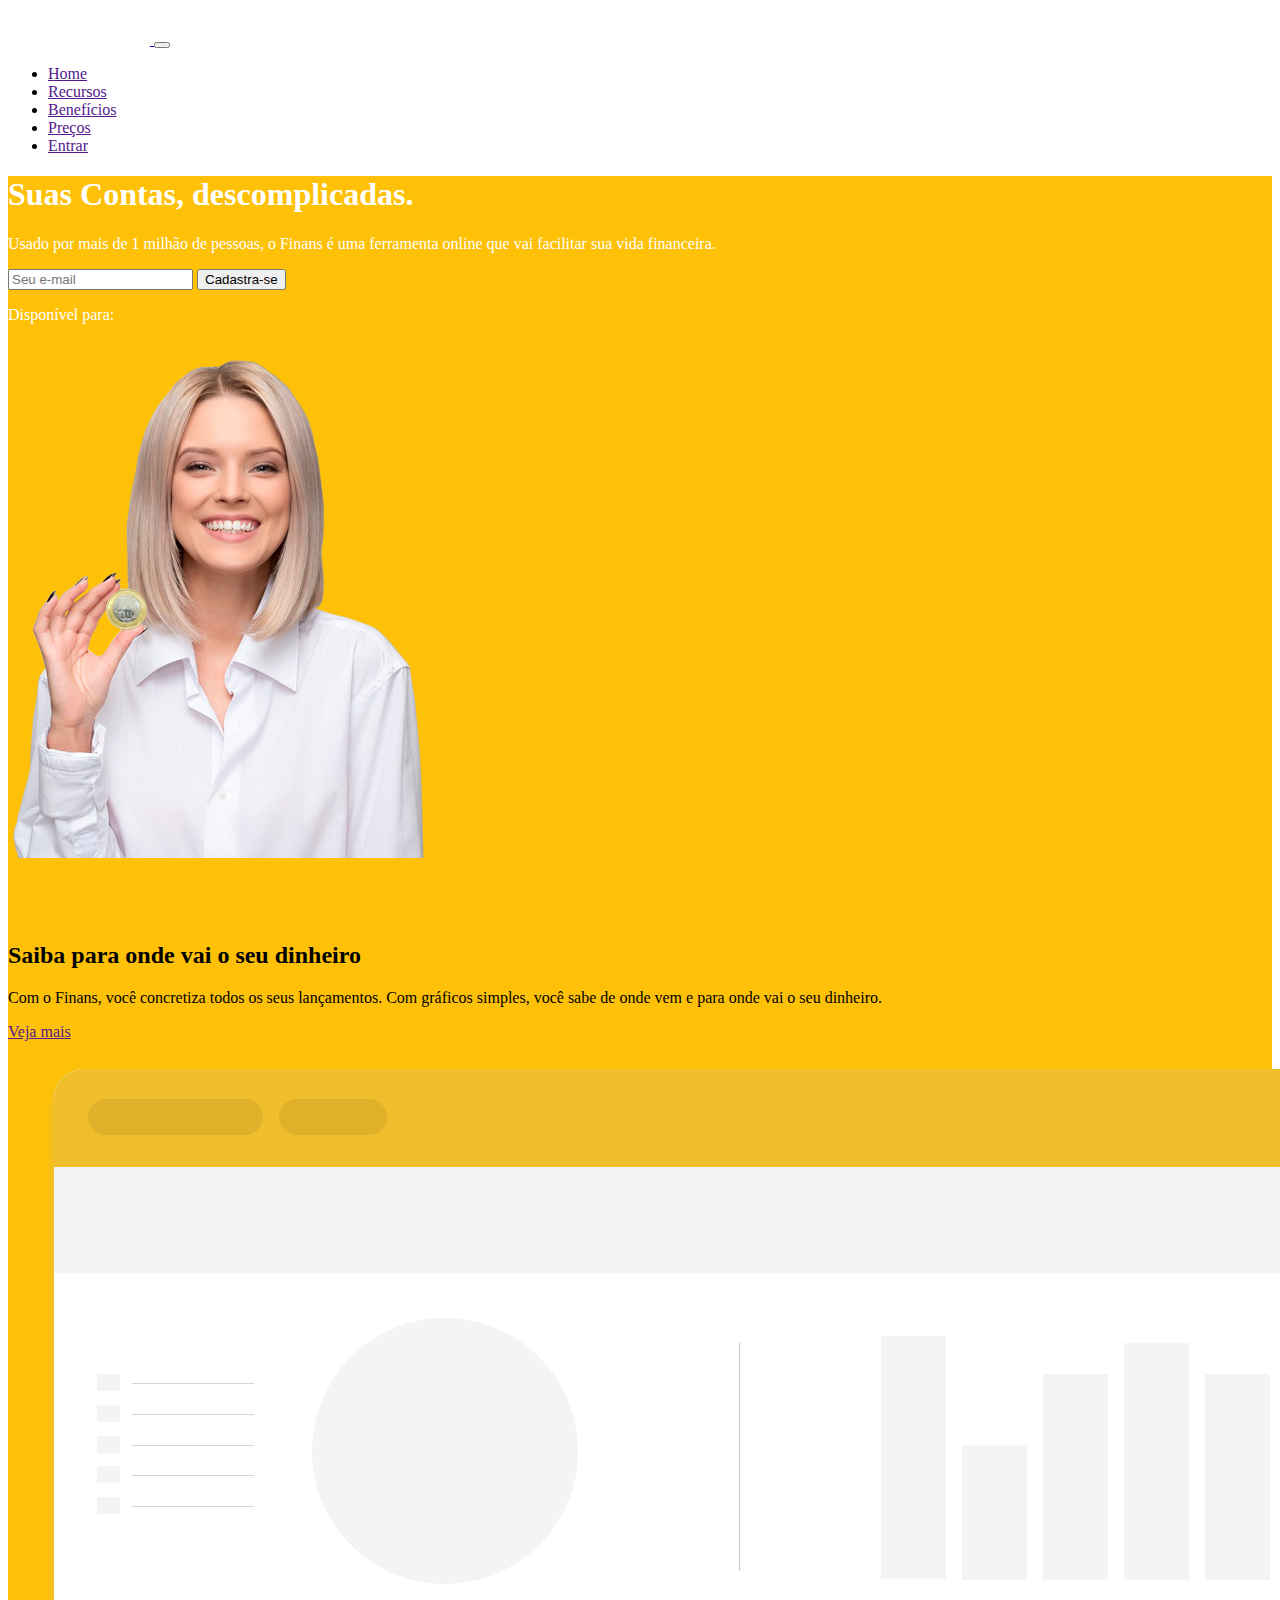
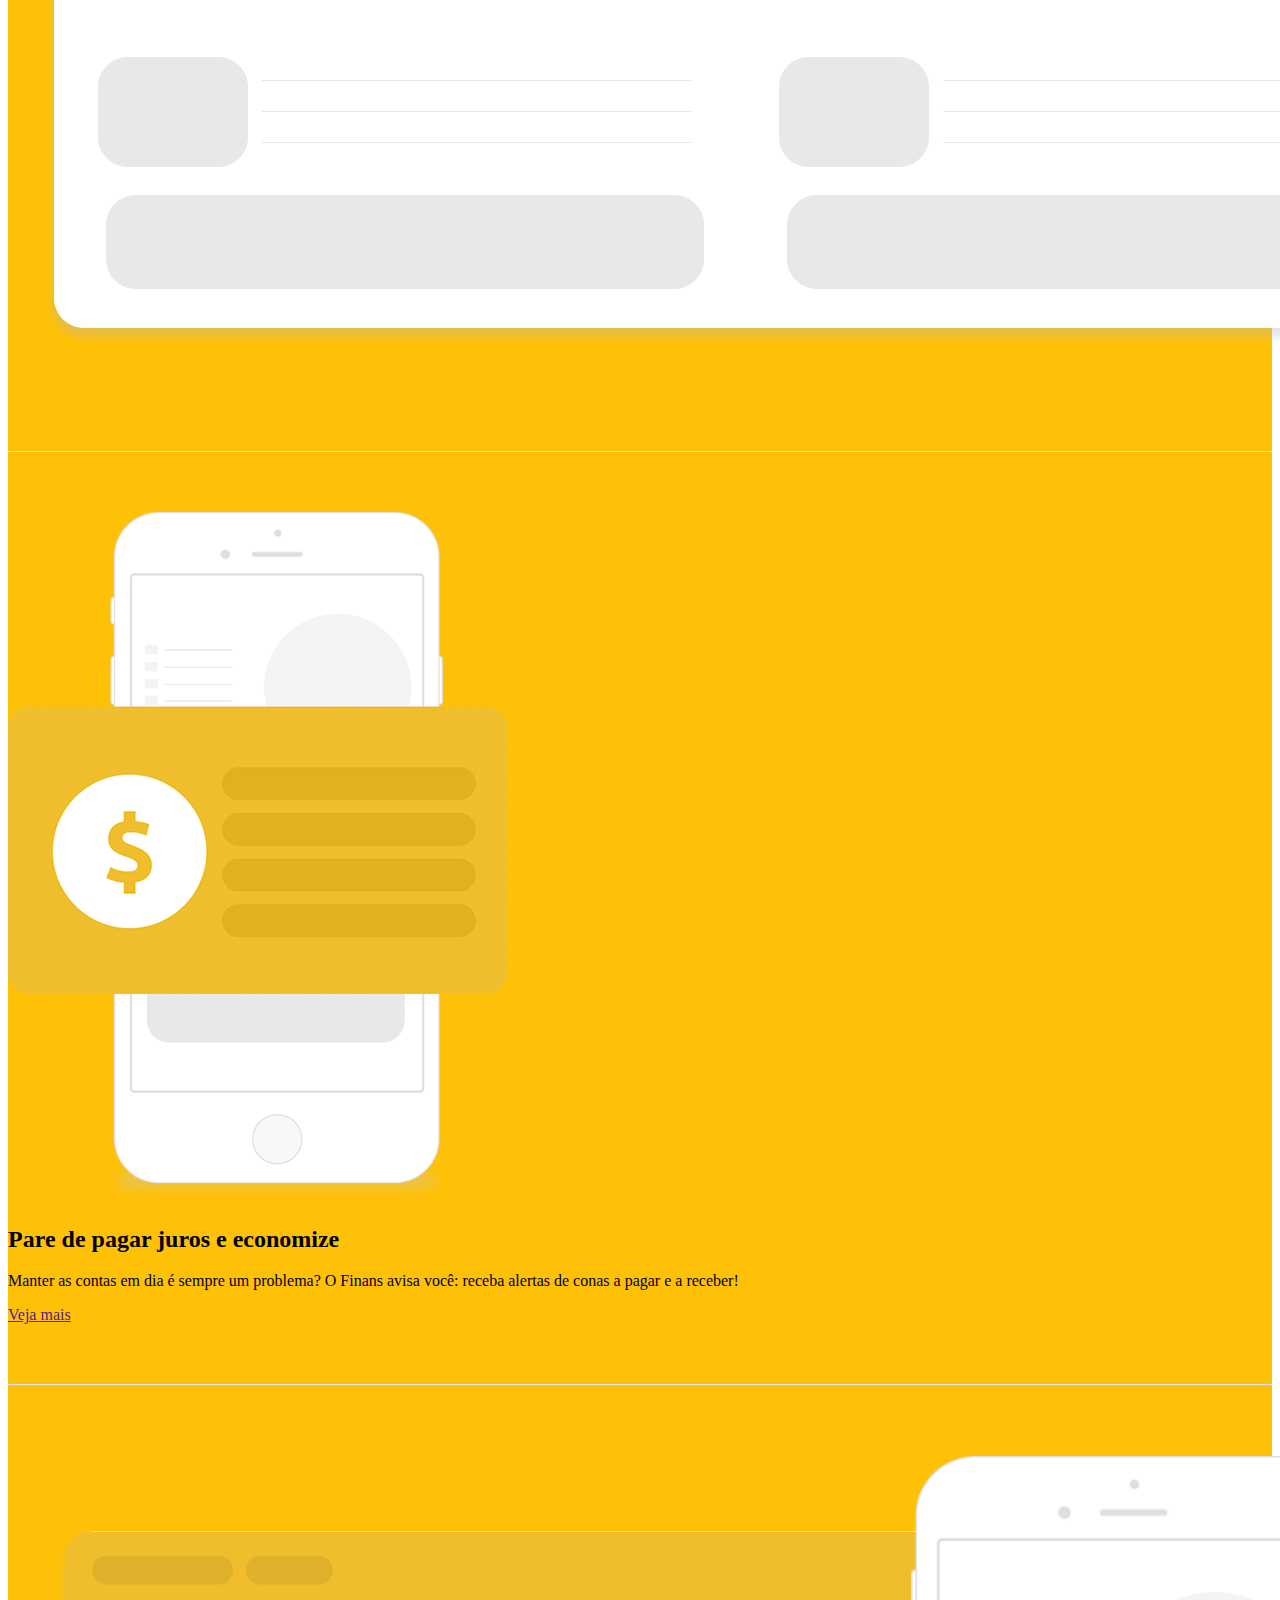
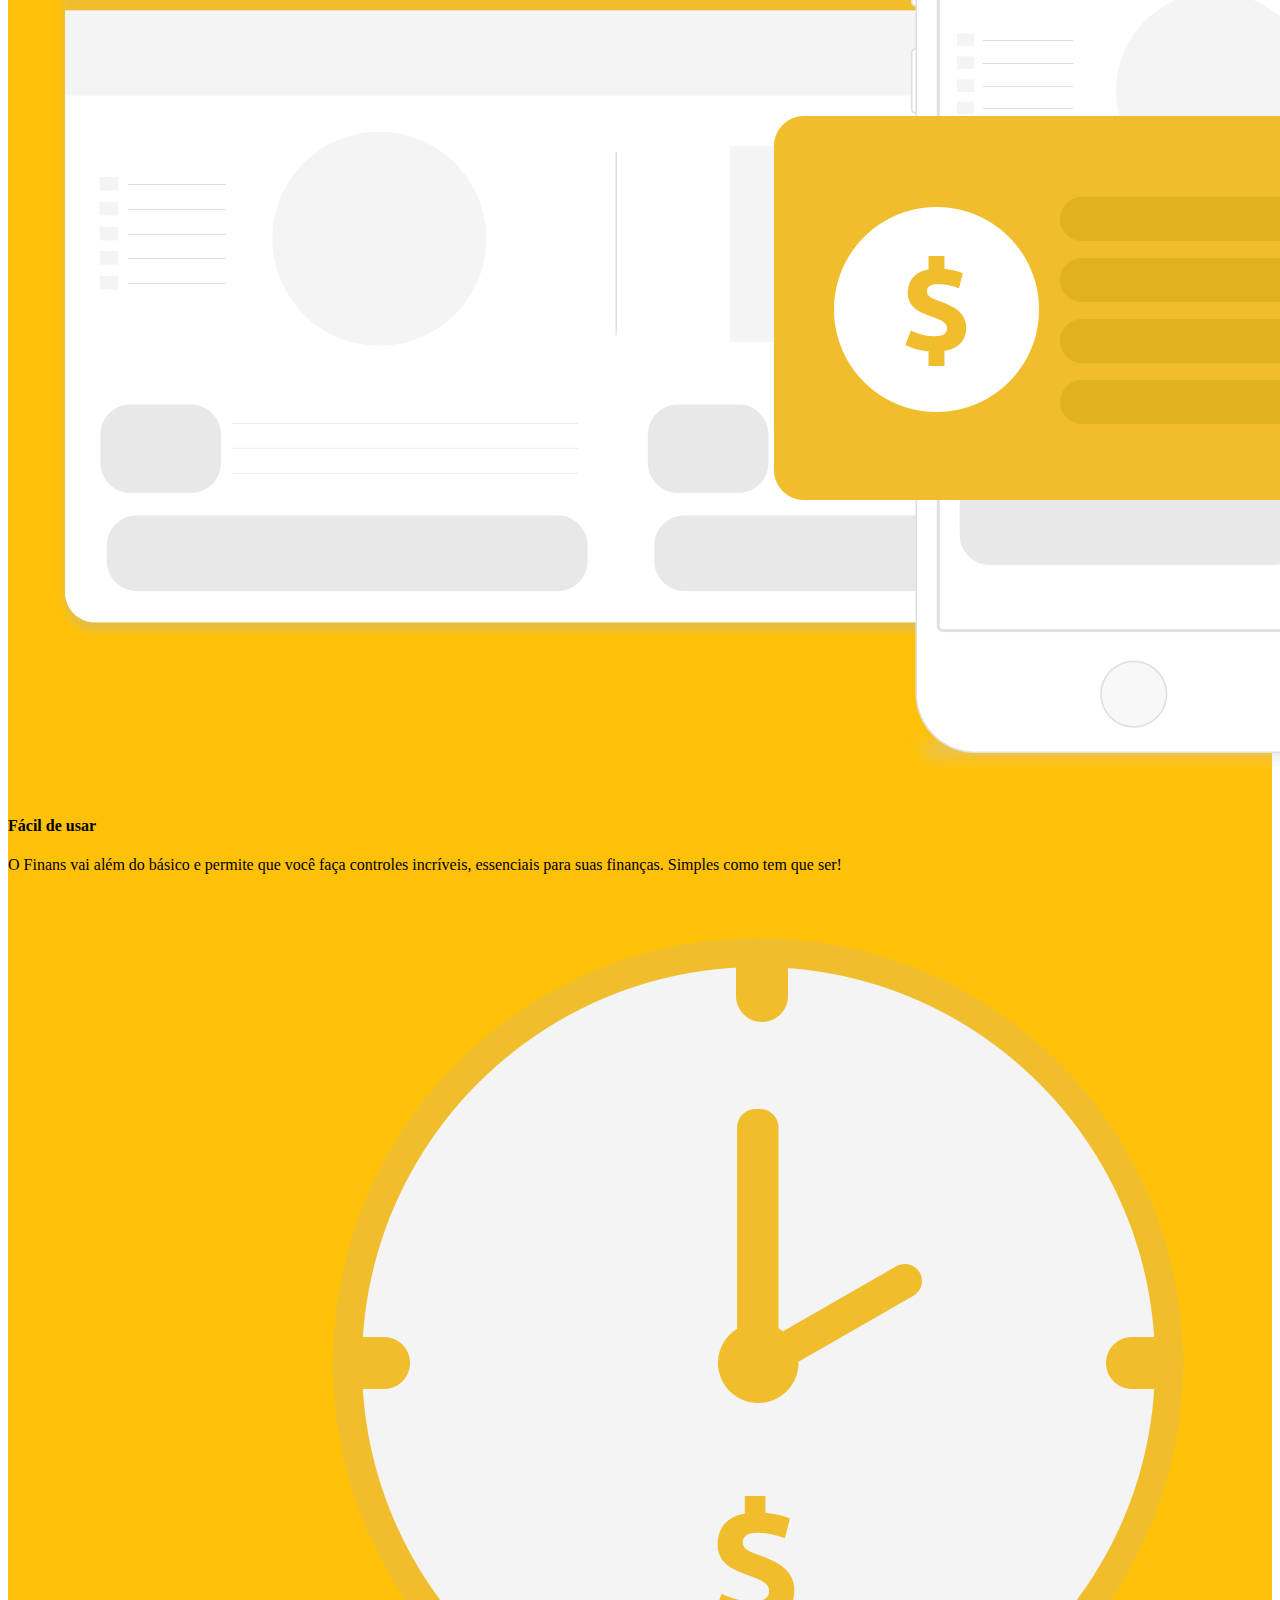
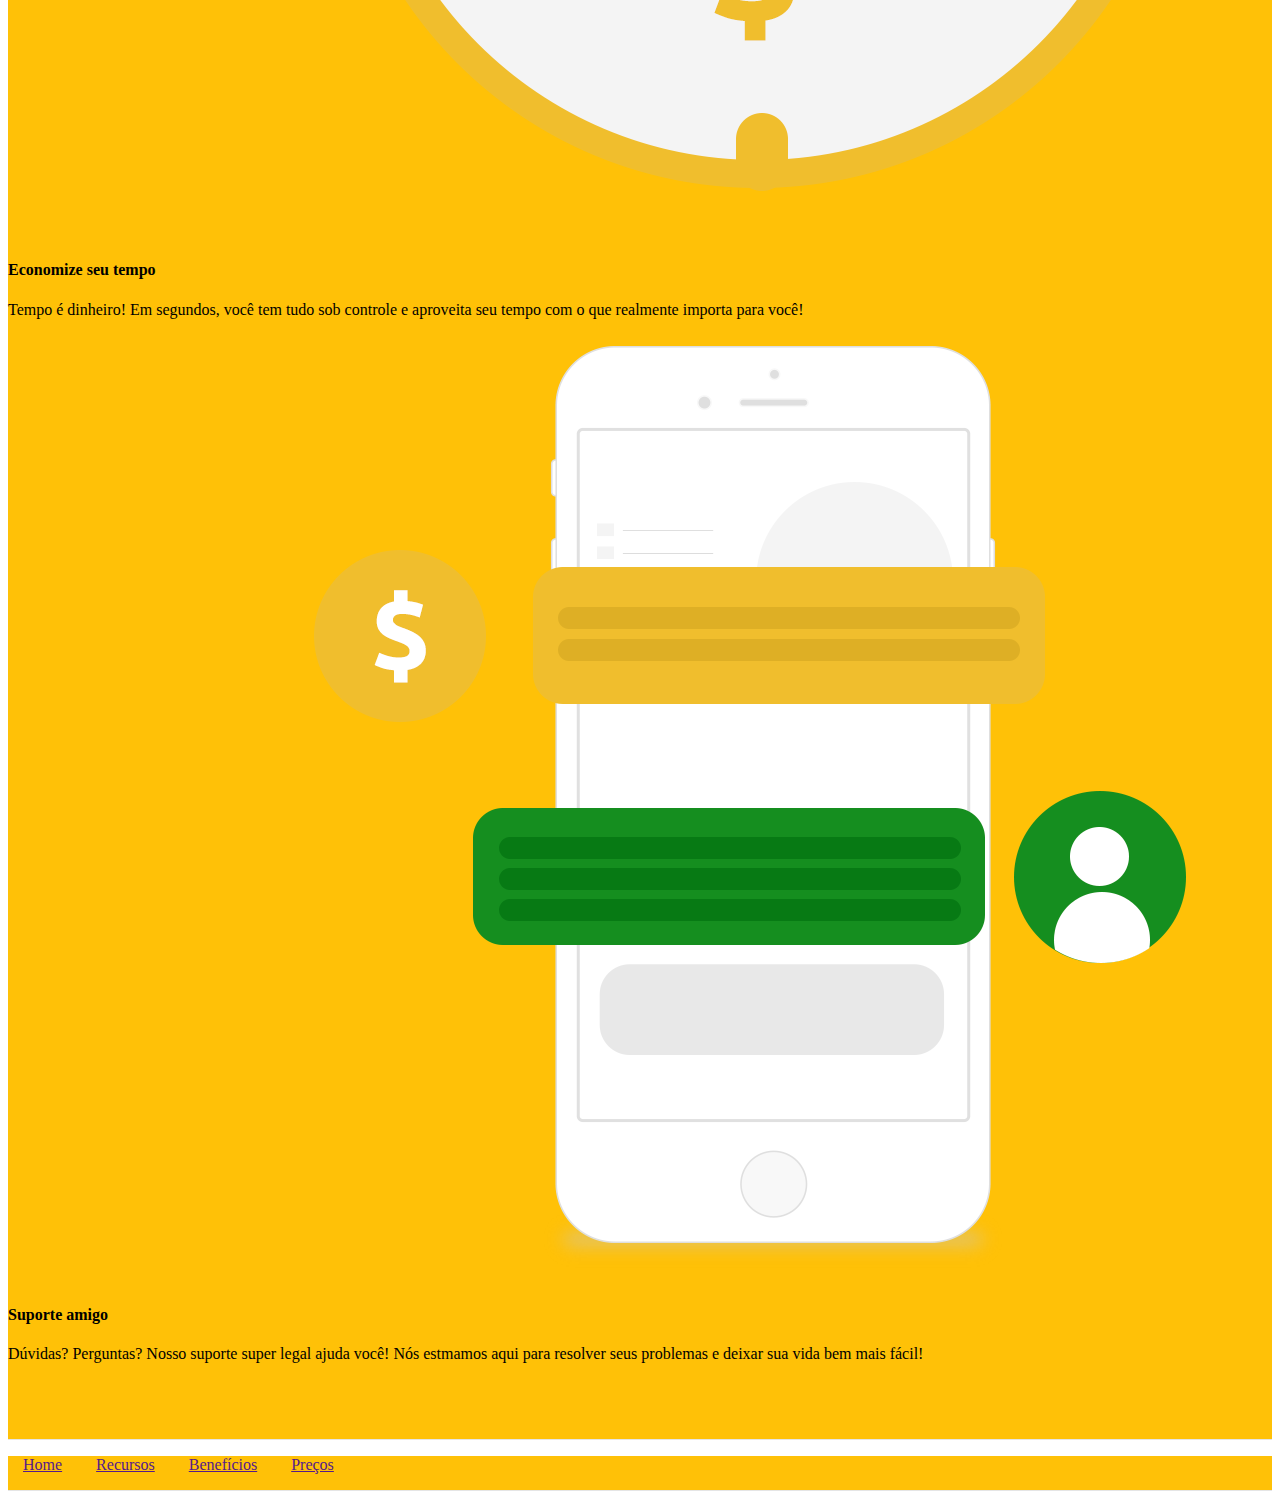
<file: projeto-bootstrap4/index.html>
<!DOCTYPE html>
<html lang="pt-br">
  <head>
    <!-- Meta tags Obrigatórias -->
    <meta charset="utf-8">
    <meta name="viewport" content="width=device-width, initial-scale=1, shrink-to-fit=no">

    <!-- Bootstrap CSS -->
    <link rel="stylesheet" href="https://stackpath.bootstrapcdn.com/bootstrap/4.1.3/css/bootstrap.min.css" integrity="sha384-MCw98/SFnGE8fJT3GXwEOngsV7Zt27NXFoaoApmYm81iuXoPkFOJwJ8ERdknLPMO" crossorigin="anonymous">

    <!-- Font Awesome -->
    <link rel="stylesheet" href="https://use.fontawesome.com/releases/v5.3.1/css/all.css" integrity="sha384-mzrmE5qonljUremFsqc01SB46JvROS7bZs3IO2EmfFsd15uHvIt+Y8vEf7N7fWAU" crossorigin="anonymous">

    <!-- Estilo Customizado --------------------->

    <link rel="stylesheet" type="text/css" href="../css/estilo.css">

    <title>Finans - Finançãs Pessoais</title>
  </head>
  <body>

    <header><!-- Início Cabeçalho -------------------->
      
      <nav class="navbar navbar-expand-sm navbar-light bg-warning">
        <div class="container">
          <a href="#" class="navbar-brand">
            <img src="../img/logo.png" width="142">
          </a>

          <button class="navbar-toggler" data-toggle="collapse" data-target="#nav-principal">
            <span class="navbar-toggler-icon"></span>
          </button>

          <div class="collapse navbar-collapse" id="nav-principal">
            <ul class="navbar-nav ml-auto">
              <li class="nav-item">
                <a href="" class="nav-link">Home</a>
              </li>
              <li class="nav-item">
                <a href="" class="nav-link">Recursos</a>
              </li>
              <li class="nav-item">
                <a href="" class="nav-link">Benefícios</a>
              </li>
              <li class="nav-item">
                <a href="" class="nav-link">Preços</a>
              </li>
              <li class="nav-item">
                <a href="" class="btn btn-outline-light ml-4">Entrar</a>
              </li>
              
            </ul>
            
          </div>
          
        </div>
        
      </nav>

    </header><!-- Fim do Cabeçalho -------------------->

    <section id="home"><!-- Início da Seção Home -------------------->
      <div class="container">
        <div class="row">
          <div class="col-md-6 d-flex"><!-- Textos da Seção --------->
            <div class="align-self-center">
              <h1 class="display-4">Suas Contas, descomplicadas.</h1>
              <p>
                Usado por mais de 1 milhão de pessoas, o Finans é uma ferramenta online que vai facilitar sua vida financeira.
              </p>

              <form class="mt-4 mb-4">

                <div class="input-group input-group-lg">
                  <input type="text" placeholder="Seu e-mail" class="form-control">
                  <button type="button" class="btn btn-primary">Cadastra-se</button>
                </div>
                
              </form>

              <p>Disponível para:
                <a href="" class="btn btn-outline-light">
                  <i class="fab fa-android"></i>
                </a>
                <a href="" class="btn btn-outline-light">
                  <i class="fab fa-apple"></i>
                </a>
              </p>

            </div>
          </div><!-- Fim textos da Seção --------->
          <div class="col-md-6 d-none d-md-block">
            <img src="../img/capa-mulher.png">
            <div class="input-group-append">
            </div>
          </div>
          
        </div>
        
      </div>
      
    </section><!-- Fim da Seção Home -------------------->

    <section class="caixa"><!-- Início da Seção Saiba Mais -------------------->
      <div class="container">
        <div class="row">

          <div class="col-md-6 d-flex">
            <div class="align-self-center">
              <h2>Saiba para onde vai o seu dinheiro</h2>
              <p>Com o Finans, você concretiza todos os seus lançamentos. Com gráficos simples, você sabe de onde vem e para onde vai o seu dinheiro.
              </p>
              <a href="" class="btn btn-primary">Veja mais</a>
            </div>
          </div>
          <div class="col-md-6">
            <img src="../img/saiba.png" class="img-fluid">
          </div>
          
        </div>
      </div>  
    </section><!-- Fim da Seção Saiba Mais -------------------->

    <section class="caixa"><!-- Início da Seção Juros -------------------->
      <div class="container">
        <div class="row">
          <div class="col-md-6">
            <img src="../img/juros.png" class="img-fluid">
          </div>
          <div class="col-md-6 d-flex">
            <div class="align-self-center">
              <h2>Pare de pagar juros e economize</h2>
              <p>Manter as contas em dia é sempre um problema? O Finans avisa você: receba alertas de conas a pagar e a receber!
              </p>
              <a href="" class="btn btn-primary">Veja mais</a>
            </div>
          </div>
        </div>
      </div>  
    </section><!-- Fim da Seção Juros -------------------->

    <section class="caixa"><!-- Início da Seção Recursos -------------------->
      <div class="container">
        <div class="row">
          <div class="col-md-4">
            <img src="../img/facil.png" class="img-fluid">
            <h4>Fácil de usar</h4>
            <p>O Finans vai além do básico e permite que você faça controles incríveis, essenciais para suas finanças. Simples como tem que ser!</p>
          </div>
          <div class="col-md-4">
            <img src="../img/economize.png" class="img-fluid">
            <h4>Economize seu tempo</h4>
            <p>Tempo é dinheiro! Em segundos, você tem tudo sob controle e aproveita seu tempo com o que realmente importa para você!</p>
          </div>
          <div class="col-md-4">
            <img src="../img/suporte.png" class="img-fluid">
            <h4>Suporte amigo</h4>
            <p>Dúvidas? Perguntas? Nosso suporte super legal ajuda você! Nós estmamos aqui para resolver seus problemas e deixar sua vida bem mais fácil!</p>
          </div>
          
        </div>
      </div>  
    </section><!-- Fim da Seção Recursos -------------------->

    <footer class="mt-4 mb-4">
      <div class="container">
        <div class="row">
          <div class="col-md-8">
            <p>
              <a href="">Home</a>
              <a href="">Recursos</a>
              <a href="">Benefícios</a>
              <a href="">Preços</a>
            </p>
          </div>
          <div class="col-md-4 d-flex justify-content-end">
            <a href="" class="btn btn-outline-dark">
              <i class="fab fa-facebook"></i>
            </a>
            <a href="" class="btn btn-outline-dark ml-2">
              <i class="fab fa-twitter"></i>
            </a>
            <a href="" class="btn btn-outline-dark ml-2">
              <i class="fab fa-instagram"></i>
            </a>
            <a href="" class="btn btn-outline-dark ml-2">
              <i class="fab fa-youtube"></i>
            </a>
          </div>
        </div>
        
      </div>
    </footer>
   
   


    <!-- JavaScript (Opcional) -->
    <!-- jQuery primeiro, depois Popper.js, depois Bootstrap JS -->
    <script src="https://code.jquery.com/jquery-3.3.1.slim.min.js" integrity="sha384-q8i/X+965DzO0rT7abK41JStQIAqVgRVzpbzo5smXKp4YfRvH+8abtTE1Pi6jizo" crossorigin="anonymous"></script>
    <script src="https://cdnjs.cloudflare.com/ajax/libs/popper.js/1.14.3/umd/popper.min.js" integrity="sha384-ZMP7rVo3mIykV+2+9J3UJ46jBk0WLaUAdn689aCwoqbBJiSnjAK/l8WvCWPIPm49" crossorigin="anonymous"></script>
    <script src="https://stackpath.bootstrapcdn.com/bootstrap/4.1.3/js/bootstrap.min.js" integrity="sha384-ChfqqxuZUCnJSK3+MXmPNIyE6ZbWh2IMqE241rYiqJxyMiZ6OW/JmZQ5stwEULTy" crossorigin="anonymous"></script>
  </body>
</html>
</file>
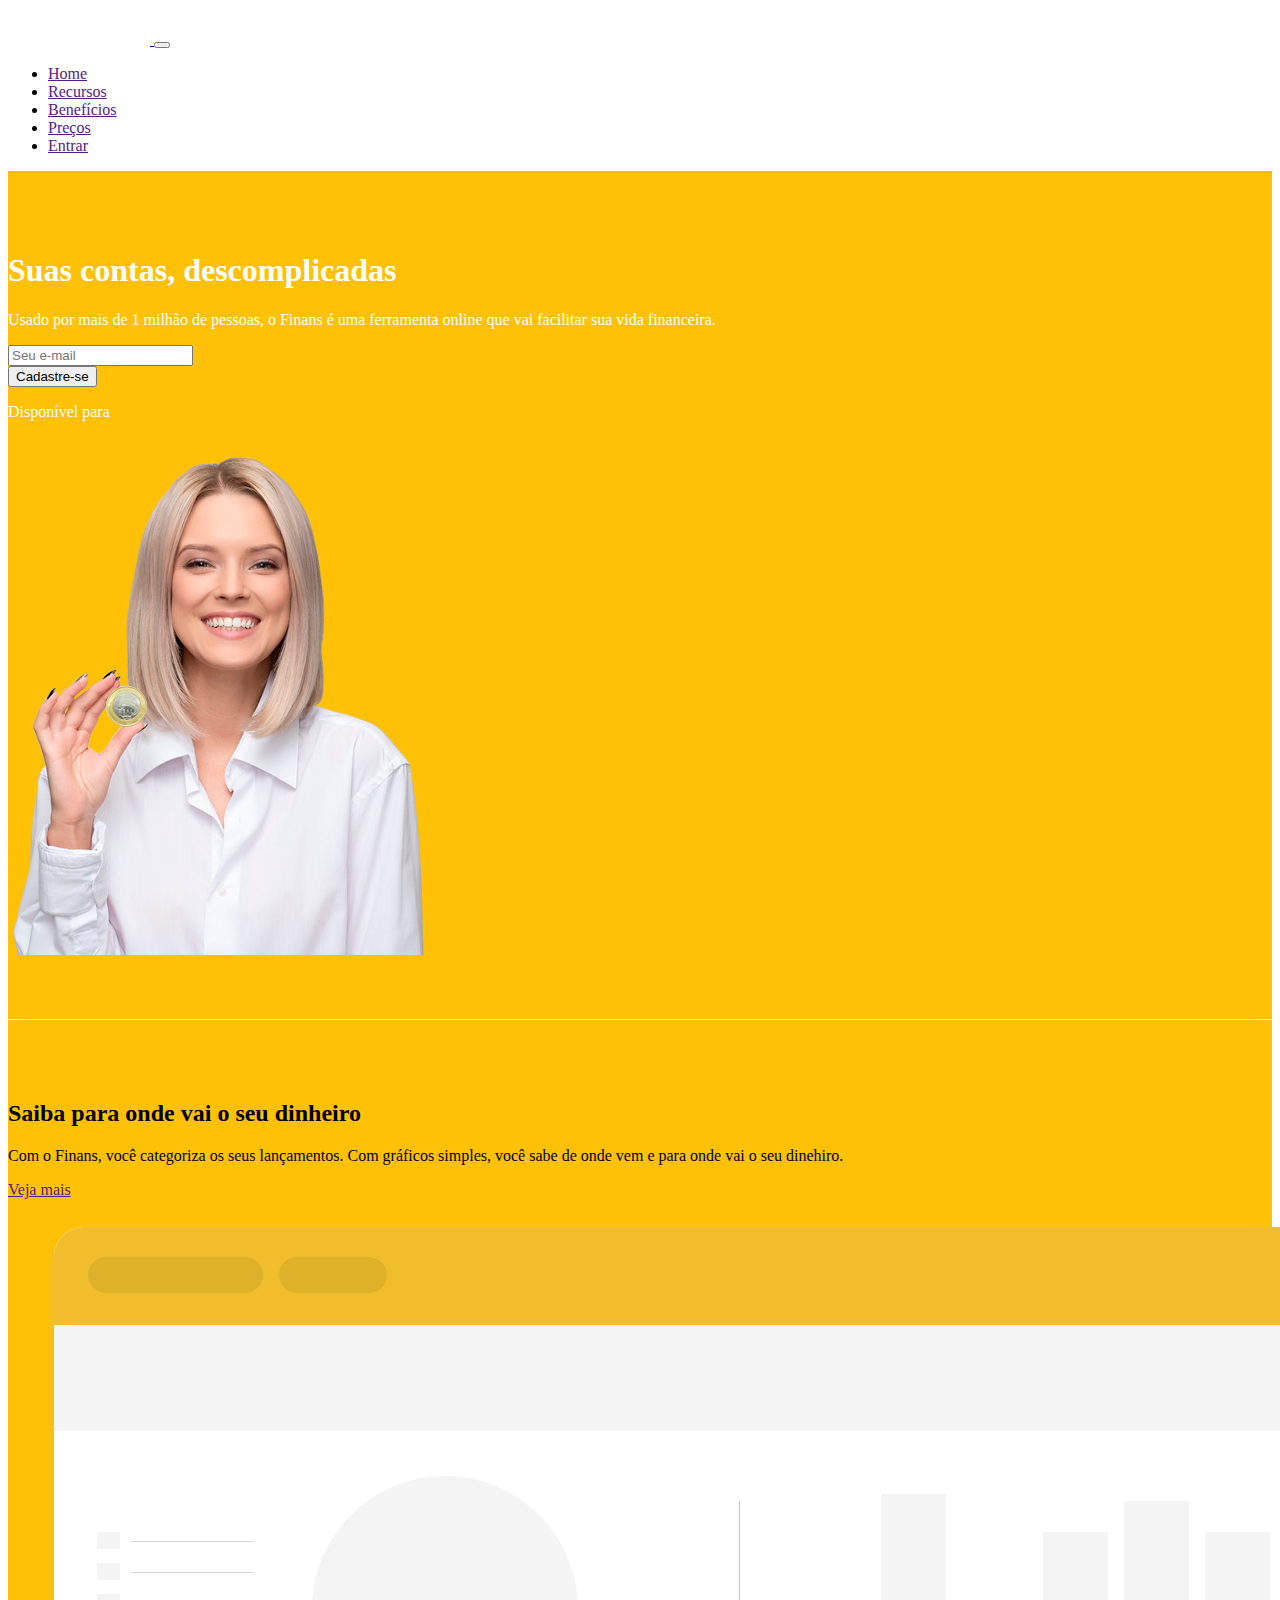
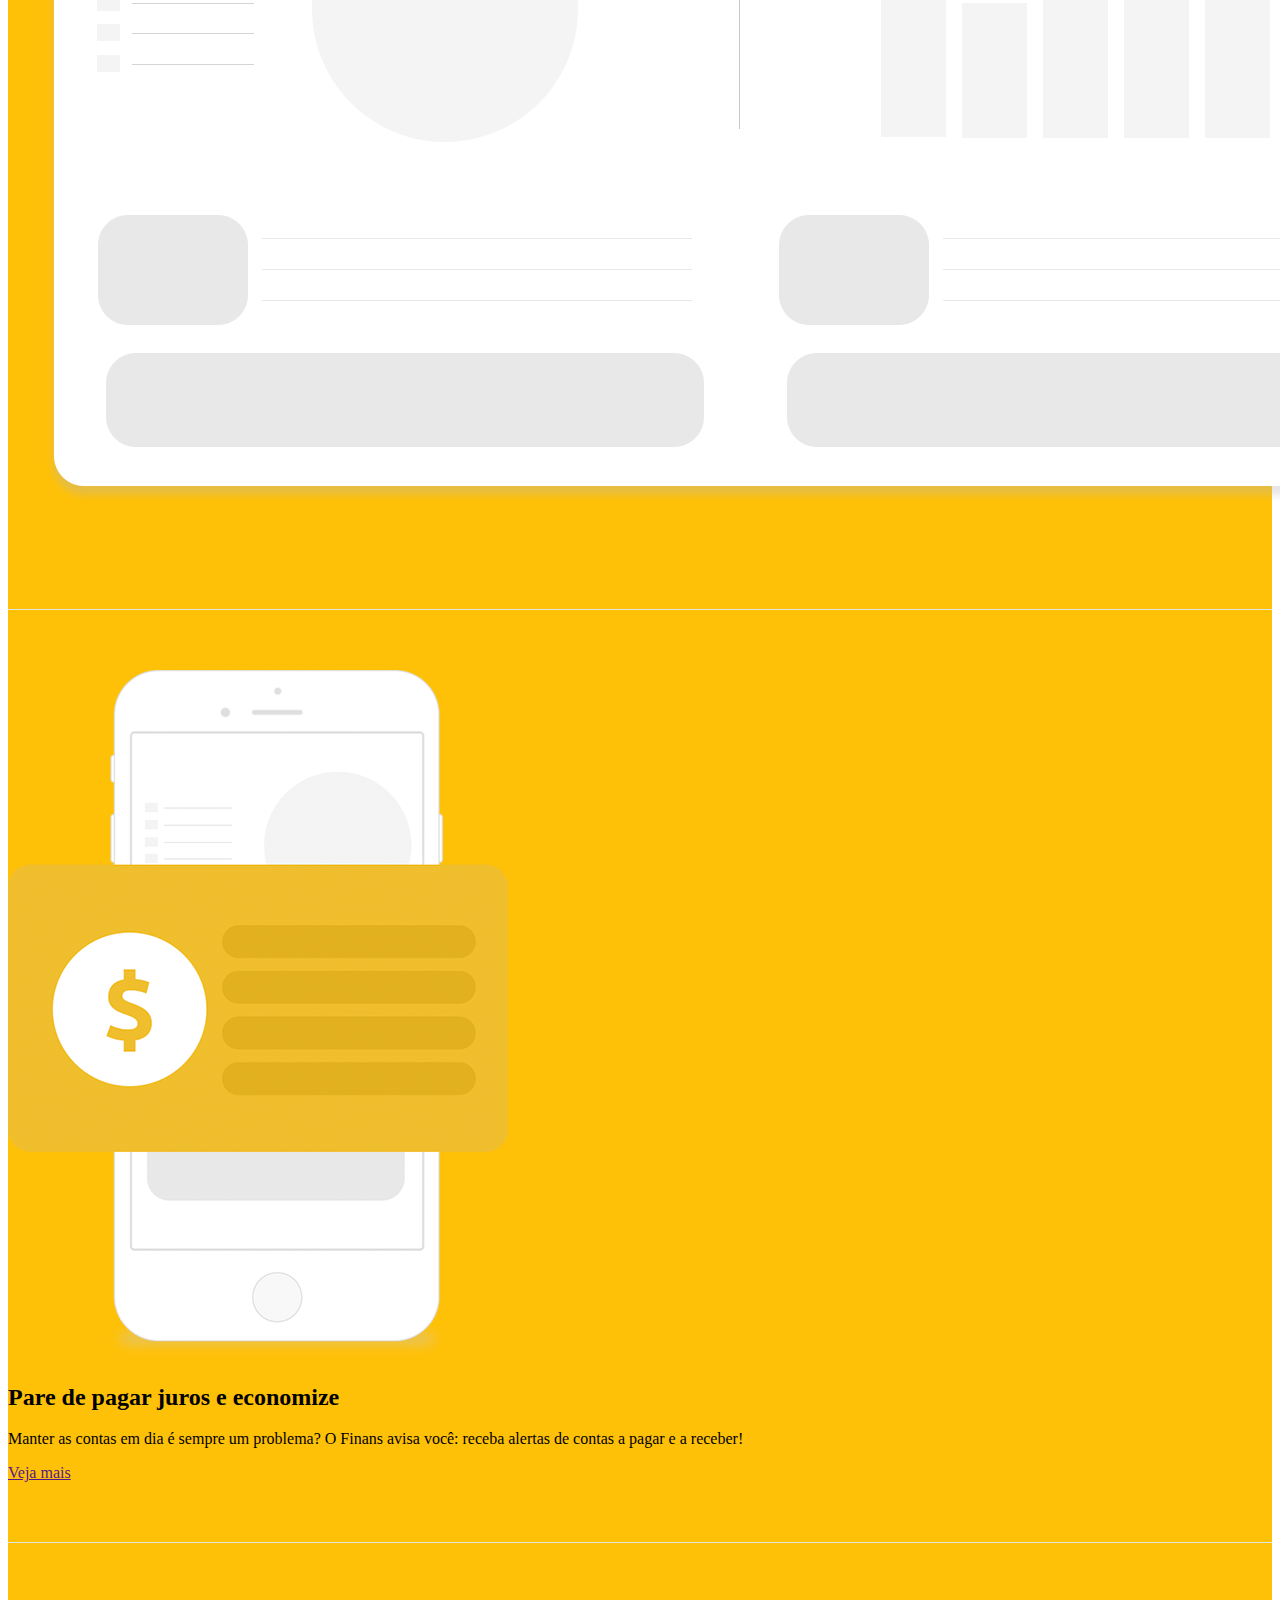
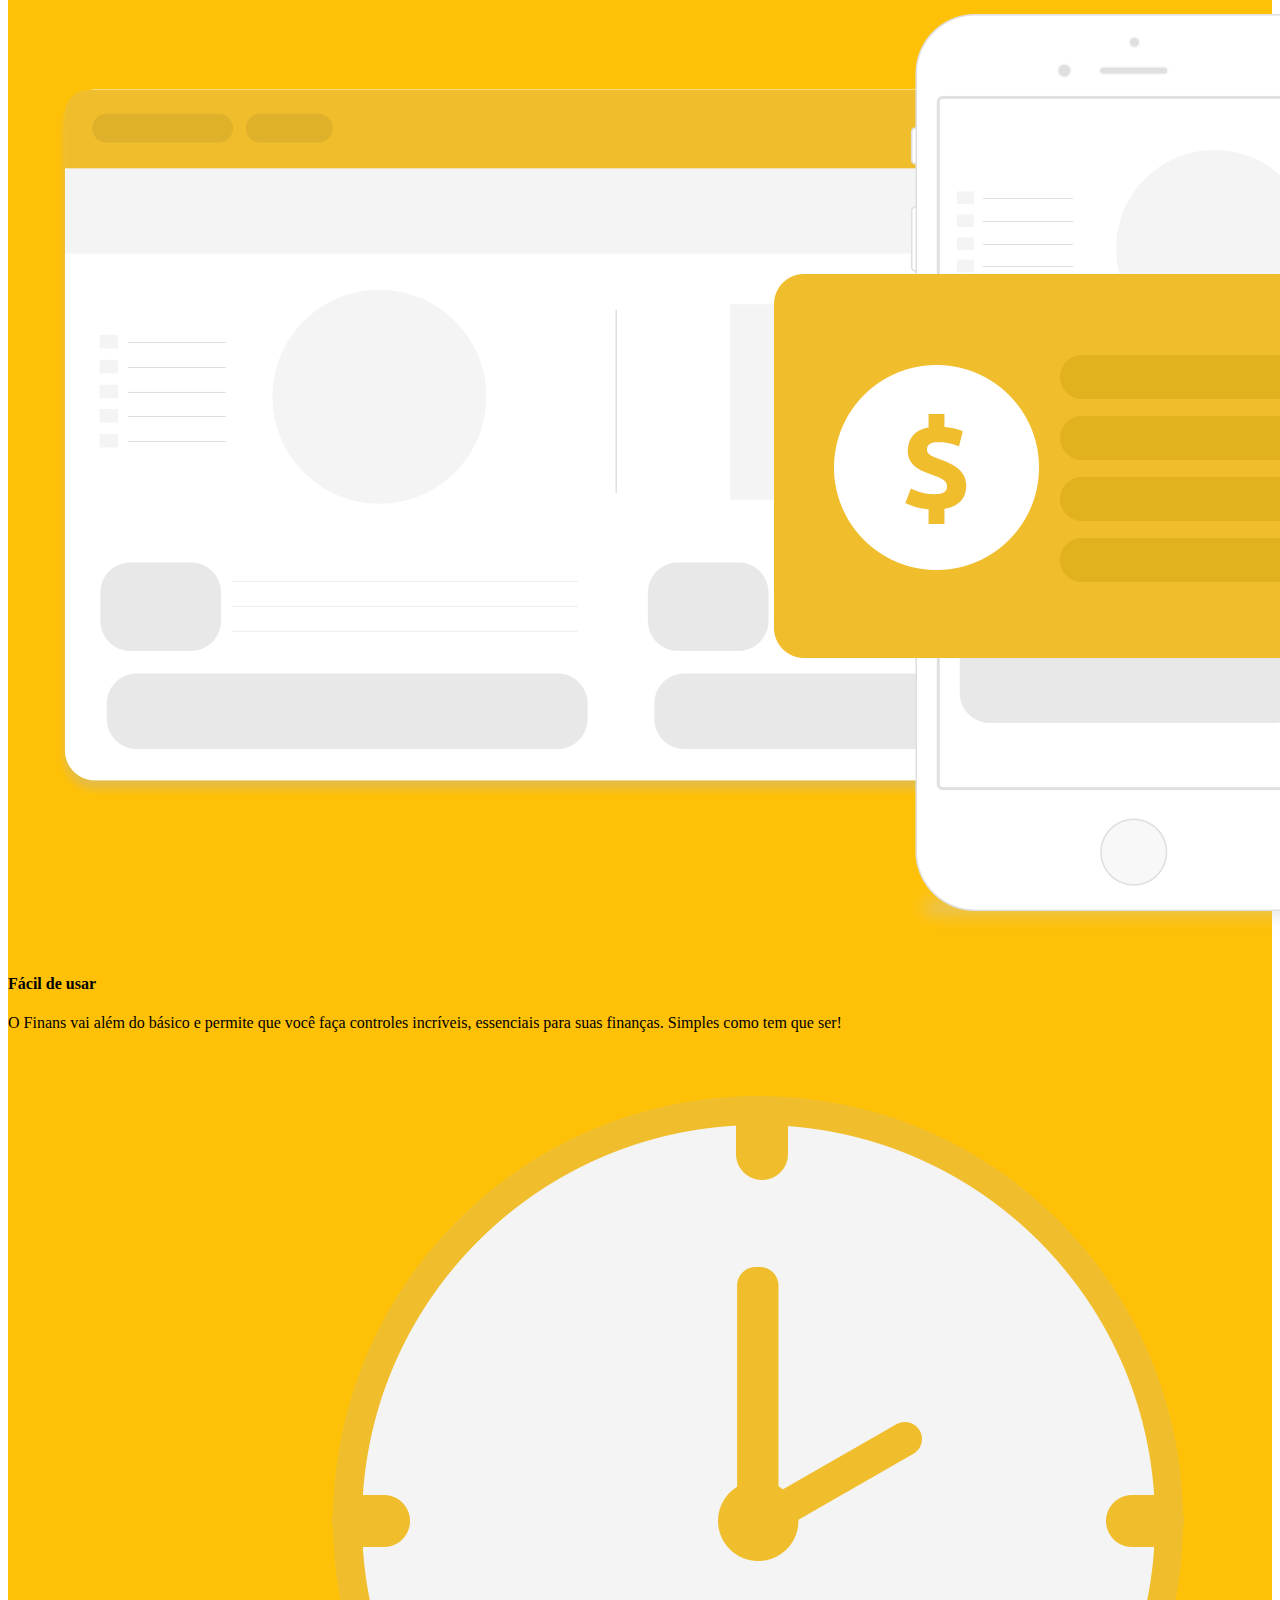
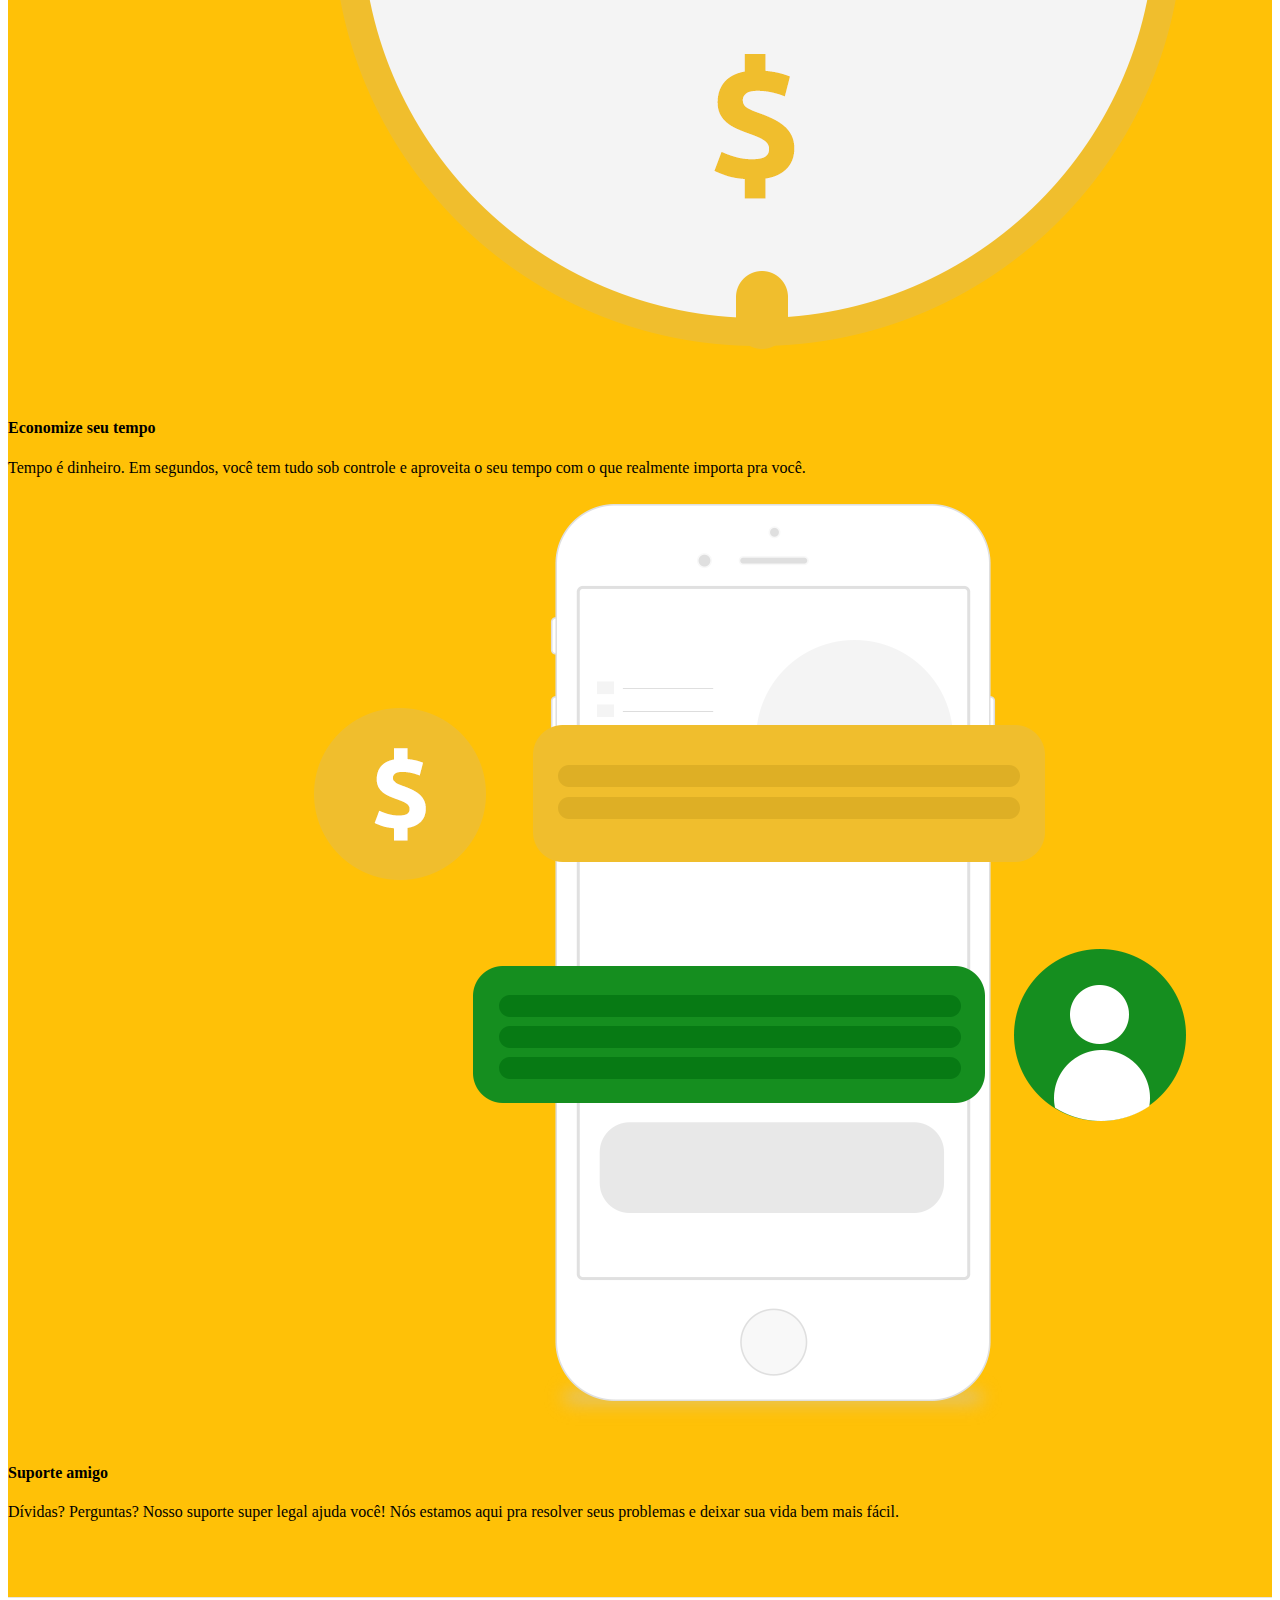
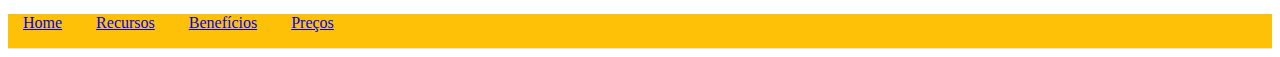
<file: index2.html>
<!DOCTYPE html>
<html lang="pt-br">
  <head>
    <!-- Meta tags Obrigatórias -->
    <meta charset="utf-8">
    <meta name="viewport" content="width=device-width, initial-scale=1, shrink-to-fit=no">

    <!-- Bootstrap CSS -->
    <link rel="stylesheet" href="https://stackpath.bootstrapcdn.com/bootstrap/4.1.3/css/bootstrap.min.css" integrity="sha384-MCw98/SFnGE8fJT3GXwEOngsV7Zt27NXFoaoApmYm81iuXoPkFOJwJ8ERdknLPMO" crossorigin="anonymous">

    <!-- Font Awesome -->
    <link rel="stylesheet" href="https://use.fontawesome.com/releases/v5.3.1/css/all.css" integrity="sha384-mzrmE5qonljUremFsqc01SB46JvROS7bZs3IO2EmfFsd15uHvIt+Y8vEf7N7fWAU" crossorigin="anonymous">

    <!-- Estilo customizado -->
    <link rel="stylesheet" type="text/css" href="css/estilo.css">

    <title>Finans - finanças pessoais</title>
  </head>
  <body>
    
    <header><!-- inicio Cabecalho -->
      <nav class="navbar navbar-expand-sm navbar-light bg-warning">
        <div class="container">
          
          <a href="#" class="navbar-brand">
            <img src="img/logo.png" width="142">
          </a>

          <button class="navbar-toggler" data-toggle="collapse" data-target="#nav-principal">
            <span class="navbar-toggler-icon"></span>
          </button>

          <div class="collapse navbar-collapse" id="nav-principal">
            <ul class="navbar-nav ml-auto">
              <li class="nav-item">
                <a href="" class="nav-link">Home</a>
              </li>
              <li class="nav-item">
                <a href="" class="nav-link">Recursos</a>
              </li>
              <li class="nav-item">
                <a href="" class="nav-link">Benefícios</a>
              </li>
              <li class="nav-item">
                <a href="" class="nav-link">Preços</a>
              </li>
              <li class="nav-item">
                <a href="" class="btn btn-outline-light ml-4">Entrar</a>
              </li>
            </ul>
          </div>

        </div>
      </nav>
    </header><!--/fim Cabecalho -->

    <section id="home" class="caixa"><!-- Início seção home -->
      <div class="container">
        <div class="row">
          <div class="col-md-6 d-flex"><!-- Textos da seção -->
            <div class="align-self-center">
              <h1 class="display-4">Suas contas, descomplicadas</h1>
              <p>
                Usado por mais de 1 milhão de pessoas, o Finans é uma ferramenta online que vai facilitar sua vida financeira.
              </p>

              <form class="mt-4 mb-4">
                <div class="input-group input-group-lg">
                  <input type="text" placeholder="Seu e-mail" class="form-control">
                  <div class="input-group-append">
                    <button type="button" class="btn btn-primary">Cadastre-se</button>
                  </div>
                </div>
              </form>

              <p>Disponível para
                <a href="" class="btn btn-outline-light">
                  <i class="fab fa-android fa-lg"></i>
                </a>
                <a href="" class="btn btn-outline-light">
                  <i class="fab fa-apple"></i>
                </a>
              </p>

            </div>
          </div><!--/fim textos da seção -->
          <div class="col-md-6 d-none d-md-block">
            <img src="img/capa-mulher.png">
          </div>
        </div>
      </div>
    </section><!--/fim seção home -->

    <section class="caixa"> <!--/Início seção Saiba -->

      <div class="container">
        <div class="row">
          <div class="col-md-6 d-flex">
            <div class="align-self-center">
              <h2>Saiba para onde vai o seu dinheiro</h2>
              <p>
                Com o Finans, você categoriza os seus lançamentos.
                Com gráficos simples, você sabe de onde vem e para onde vai
                o seu dinehiro.
              </p>
              <a href="" class="btn btn-primary">Veja mais</a>
            </div>
          </div>
          <div class="col-md-6">
            <img src="img/saiba.png" class="img-fluid">
          </div>
        </div>
      </div>
      
    </section> <!--/fim seção saiba -->

    <section class="caixa"> <!--/Início seção juros -->

      <div class="container">
        <div class="row">

          <div class="col-md-6">
            <img src="img/juros.png" class="img-fluid">
          </div>

          <div class="col-md-6 d-flex">
            <div class="align-self-center">
              <h2>Pare de pagar juros e economize</h2>
              <p>
                Manter as contas em dia é sempre um problema?
                O Finans avisa você: receba alertas de contas a pagar e a receber!
              </p>
              <a href="" class="btn btn-primary">Veja mais</a>
            </div>
          </div>

        </div>
      </div>
      
    </section> <!--/fim seção juros -->

     <section class="caixa"> <!--/Início seção recursos -->

      <div class="container">
        <div class="row">

          <div class="col-md-4">
            <img src="img/facil.png" class="img-fluid">
            <h4>Fácil de usar</h4>
            <p>
              O Finans vai além do básico e permite que você faça controles
              incríveis, essenciais para suas finanças. Simples como tem que ser!
            </p>
          </div>
          <div class="col-md-4">
            <img src="img/economize.png" class="img-fluid">
            <h4>Economize seu tempo</h4>
            <p>
              Tempo é dinheiro. Em segundos, você tem tudo sob controle e aproveita
              o seu tempo com o que realmente importa pra você.
            </p>
          </div>
          <div class="col-md-4">
            <img src="img/suporte.png" class="img-fluid">
            <h4>Suporte amigo</h4>
            <p>
              Dívidas? Perguntas? Nosso suporte super legal ajuda você!
              Nós estamos aqui pra resolver seus problemas e deixar sua vida bem mais fácil.
            </p>
          </div>

        </div>
      </div>
      
    </section> <!--/fim seção recursos -->

    <footer>

      <div>
        <div class="row">
          <div class="col-md-8 d-flex justify-content-left">
            <p>
              <a href="#">Home</a>
              <a href="#">Recursos</a>
              <a href="#">Benefícios</a>
              <a href="#">Preços</a>
            </p>
          </div>

          <div class="col-md-4 d-flex justify-content-end">
            <a href="" class="btn btn-outline-dark">
                <i class="fab fa-facebook"></i>
            </a>
            <a href="" class="btn btn-outline-dark ml-2">
                <i class="fab fa-instagram"></i>
            </a>
            <a href="" class="btn btn-outline-dark ml-2">
                <i class="fab fa-twitter"></i>
            </a>
            <a href="" class="btn btn-outline-dark mr-2 ml-2">
                <i class="fab fa-youtube"></i>
            </a>
          </div>
        </div>
      </div>
      
    </footer>




    <!-- JavaScript (Opcional) -->
    <!-- jQuery primeiro, depois Popper.js, depois Bootstrap JS -->
    <script src="https://code.jquery.com/jquery-3.3.1.slim.min.js" integrity="sha384-q8i/X+965DzO0rT7abK41JStQIAqVgRVzpbzo5smXKp4YfRvH+8abtTE1Pi6jizo" crossorigin="anonymous"></script>
    <script src="https://cdnjs.cloudflare.com/ajax/libs/popper.js/1.14.3/umd/popper.min.js" integrity="sha384-ZMP7rVo3mIykV+2+9J3UJ46jBk0WLaUAdn689aCwoqbBJiSnjAK/l8WvCWPIPm49" crossorigin="anonymous"></script>
    <script src="https://stackpath.bootstrapcdn.com/bootstrap/4.1.3/js/bootstrap.min.js" integrity="sha384-ChfqqxuZUCnJSK3+MXmPNIyE6ZbWh2IMqE241rYiqJxyMiZ6OW/JmZQ5stwEULTy" crossorigin="anonymous"></script>
  </body>
</html>
</file>
<file: css/estilo.css>
#home {
	background: #ffc107;
	color: white;
}

.caixa {
	padding: 60px 0;
	border-bottom: 1px solid #e5e5e5;
	background: #ffc107;
}

footer p a {
	margin: 5px 15px;
}

footer {
	border-bottom: 1px solid #e5e5e5;
	background: #ffc107;
}
}
</file>
